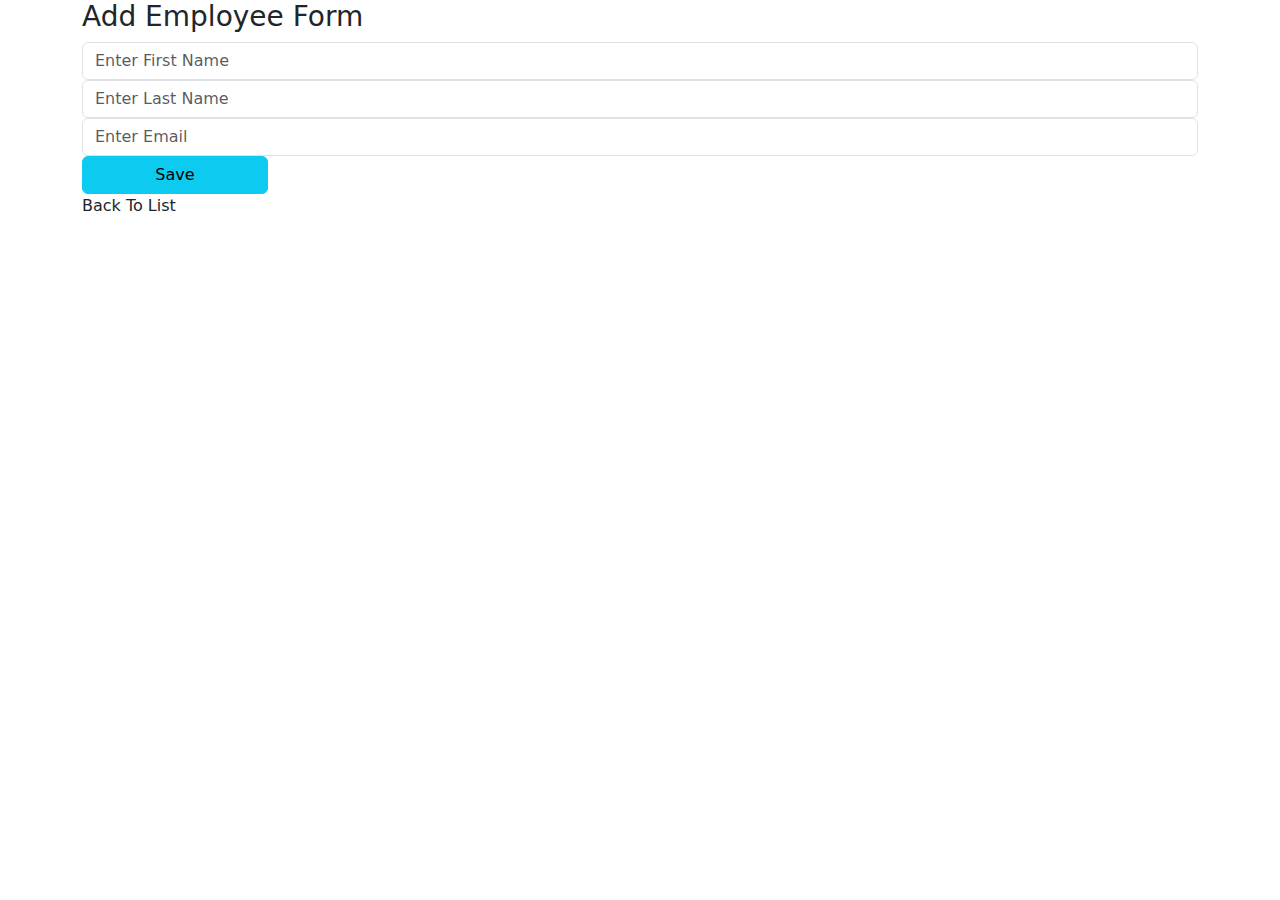
<file: cruddemoWithJPA/src/main/resources/templates/addForm.html>
<!DOCTYPE html>
<html lang="en" xmlns:th="http://www.thymeleaf.org">
<head>
    <meta charset="UTF-8">
    <title>Add Form</title>
    <meta name="viewport" content="width=device-width, initial-scale=1">
    <link href="https://cdn.jsdelivr.net/npm/bootstrap@5.3.3/dist/css/bootstrap.min.css" rel="stylesheet" integrity="sha384-QWTKZyjpPEjISv5WaRU9OFeRpok6YctnYmDr5pNlyT2bRjXh0JMhjY6hW+ALEwIH" crossorigin="anonymous">
</head>
<body>
<div class="container">
    <h3>Add Employee Form</h3>
    <form action="#" th:action="@{add}" th:object="${employees}" method="post">
        <input type="hidden" th:field="*{id}">
        <input type="text" th:field="*{firstName}" placeholder="Enter First Name "
                class="form-control md-4 wd-25"/>
        <input type="text" th:field="*{lastName}" placeholder="Enter Last Name "
               class="form-control md-4 wd-25"/>
        <input type="text" th:field="*{email}" placeholder="Enter Email "
               class="form-control md-4 wd-25"/>
        <button type="submit" class="btn btn-info col-2">Save</button>
    </form>
    <a th:href="@{list}">Back To List </a>
</div>

</body>
</html>
</file>
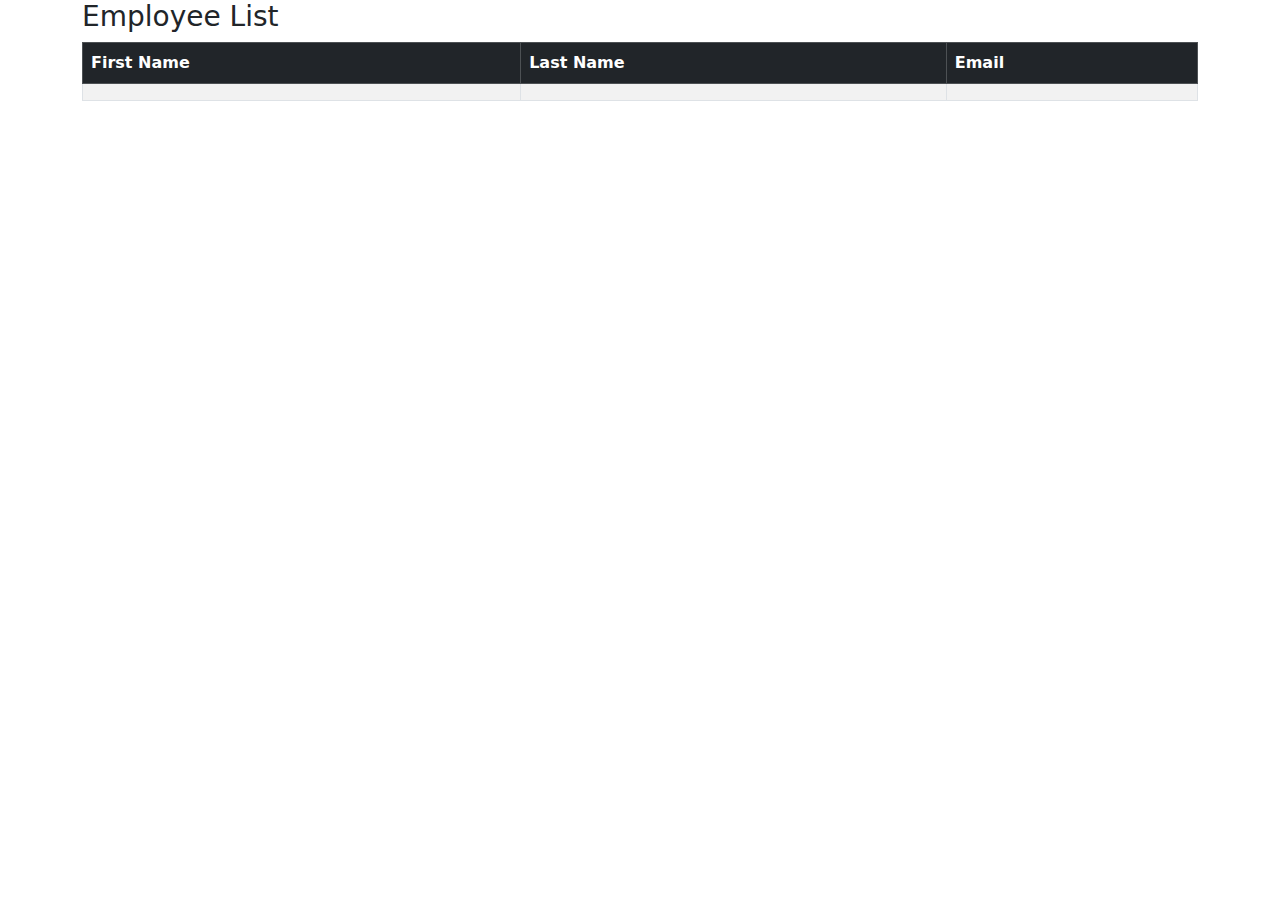
<file: cruddemoWithJPA/src/main/resources/templates/EmployeeList.html>
<!DOCTYPE html>
<html lang="en" xmlns:th="http://www.thymeleaf.org">
<head>
    <meta charset="UTF-8">
    <title>Employee List</title>
  <meta name="viewport" content="width=device-width, initial-scale=1">
  <link href="https://cdn.jsdelivr.net/npm/bootstrap@5.3.3/dist/css/bootstrap.min.css" rel="stylesheet" integrity="sha384-QWTKZyjpPEjISv5WaRU9OFeRpok6YctnYmDr5pNlyT2bRjXh0JMhjY6hW+ALEwIH" crossorigin="anonymous">
</head>
<body>
<div class="container">
    <h3>Employee List</h3>
    <table class="table table-bordered table-striped">
        <thead class="table-dark">
            <tr>
                <th>First Name</th>
                <th>Last Name</th>
                <th>Email</th>
            </tr>
        </thead>
        <tbody>
            <tr th:each="tempEmployee : ${employees}">
                <td th:text="${tempEmployee.firstName}"></td>
                <td th:text="${tempEmployee.lastName}"></td>
                <td th:text="${tempEmployee.email}"></td>
            </tr>
        </tbody>

    </table>
</div>

</body>
</html>
</file>
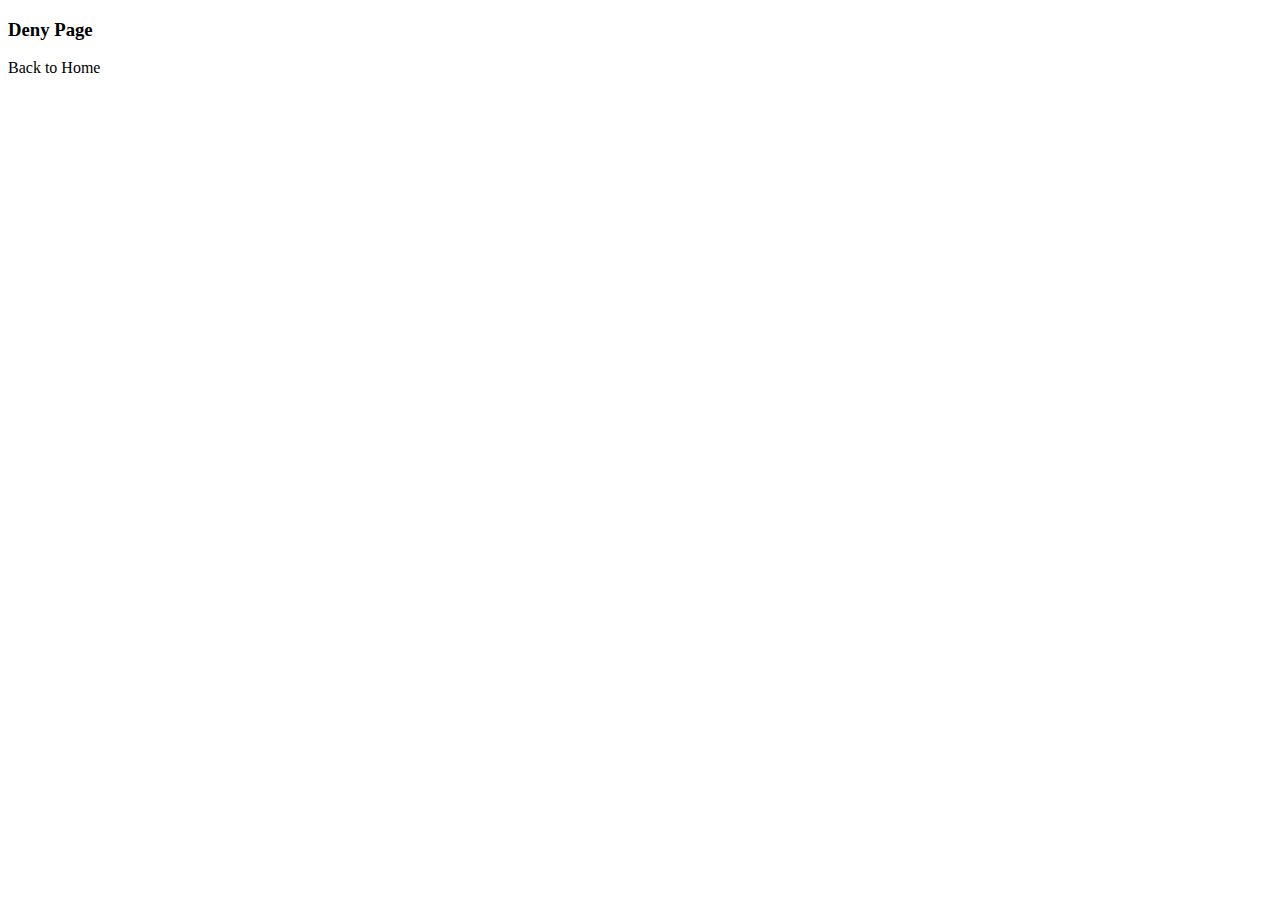
<file: demosecurity/src/main/resources/templates/denyPage.html>
<!DOCTYPE html>
<html lang="en" xmlns:th="http://www.thymeleaf.org">
<head>
    <meta charset="UTF-8">
    <title>Deny</title>
</head>
<body>
<h3 >Deny Page </h3>
<a th:href="@{/}">Back to Home</a>

</body>
</html>
</file>
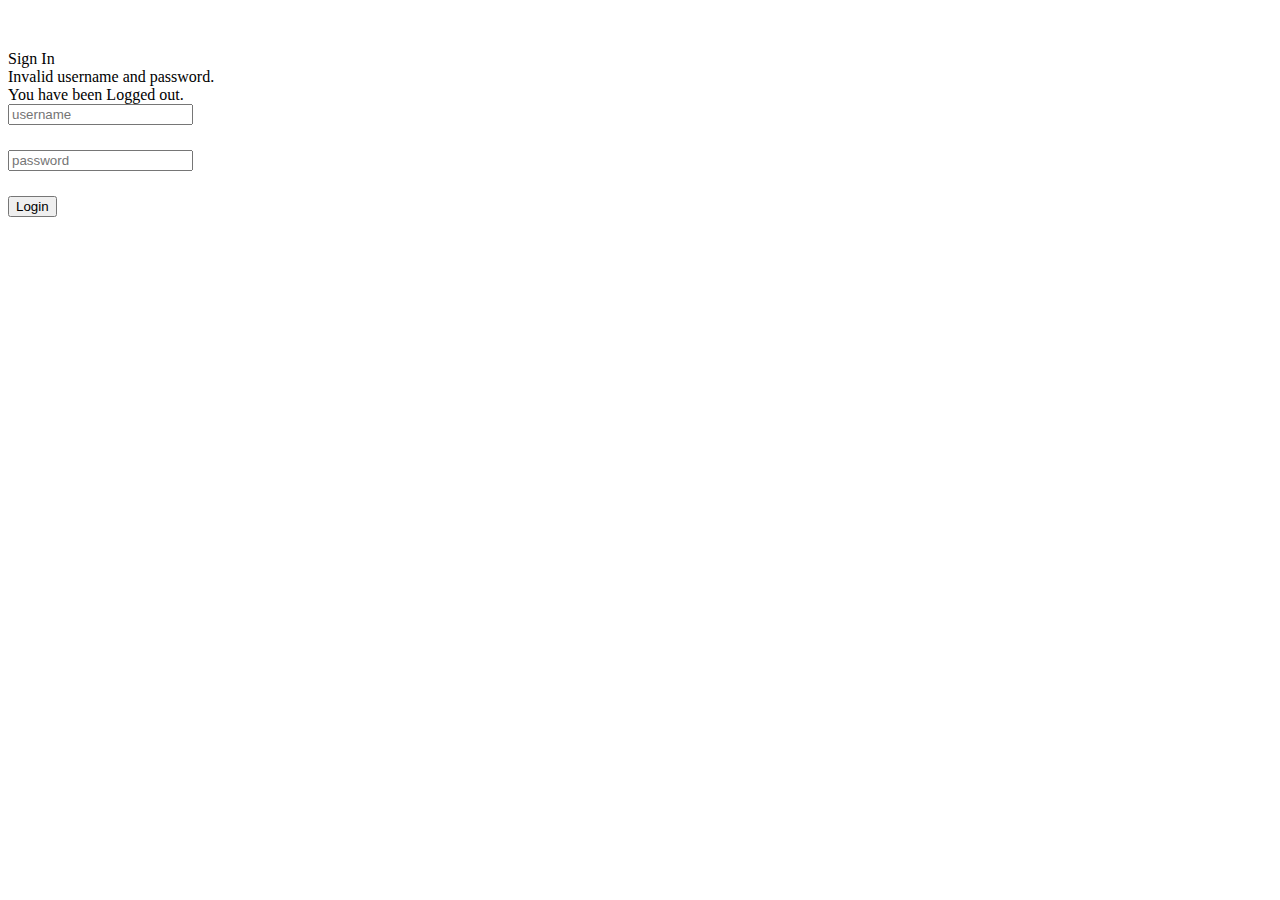
<file: demosecurity/src/main/resources/templates/fancy-login.html>
<!DOCTYPE html>
<html  lang="en" xmlns:th="http://www.thymeleaf.org">
    <head>
        <title>Login Page</title>
        <meta charset="utf-8" />
        <meta name="viewport" content="width=device-width, initial-scale=1" />
        <title>Bootstrap demo</title>
        <link href="https://cdn.jsdelivr.net/npm/bootstrap@5.2.3/dist/css/bootstrap.min.css" rel="stylesheet" integrity="sha384-rbsA2VBKQhggwzxH7pPCaAqO46MgnOM80zW1RWuH61DGLwZJEdK2Kadq2F9CUG65" crossorigin="anonymous" />
    </head>

    <body>
        <div class="container">
            <div id="loginbox" style="margin-top: 50px;" class="col-md-3 col-md-offset-2 col-sm-6 col-sm-offset-2">
                <div class="card border-info">
                    <div class="card-header bg-info">
                        Sign In
                    </div>

                    <div class="card-body">
                        <div class="card-text">

                            <!-- Login Form -->
                            <form action="#" th:action="@{/authenticateTheUser}" method="POST" class="form-horizontal">

                                <!-- Place for messages: error, alert etc ... -->
                                <div class="form-group">
                                    <div class="col-xs-15">
                                        <div th:if="${param.error}">
                                                <div class="alert alert-danger col-xs-offset-1 col-xs-10">
                                                    Invalid username and password.
                                                </div>

                                            </div>
                                        </div>
                                    </div>

                                <div class="form-group">
                                    <div class="col-xs-15">
                                        <div th:if="${param.logout}">
                                            <div class="alert alert-success col-xs-offset-1 col-xs-10">
                                               You have been Logged out.
                                            </div>

                                        </div>
                                    </div>
                                </div>

                                <!-- User name -->
                                <div style="margin-bottom: 25px;" class="input-group">
                                    <input type="text" name="username" placeholder="username" class="form-control" />
                                </div>

                                <!-- Password -->
                                <div style="margin-bottom: 25px;" class="input-group">
                                    <input type="password" name="password" placeholder="password" class="form-control" />
                                </div>

                                <!-- Login/Submit Button -->
                                <div style="margin-top: 10px;" class="form-group">
                                    <div class="col-sm-6 controls">
                                        <button type="submit" class="btn btn-success">Login</button>
                                    </div>
                                </div>

                            </form>
                            
                        </div>
                    </div>
                </div>
            </div>
        </div>
    </body>
</html>
</file>
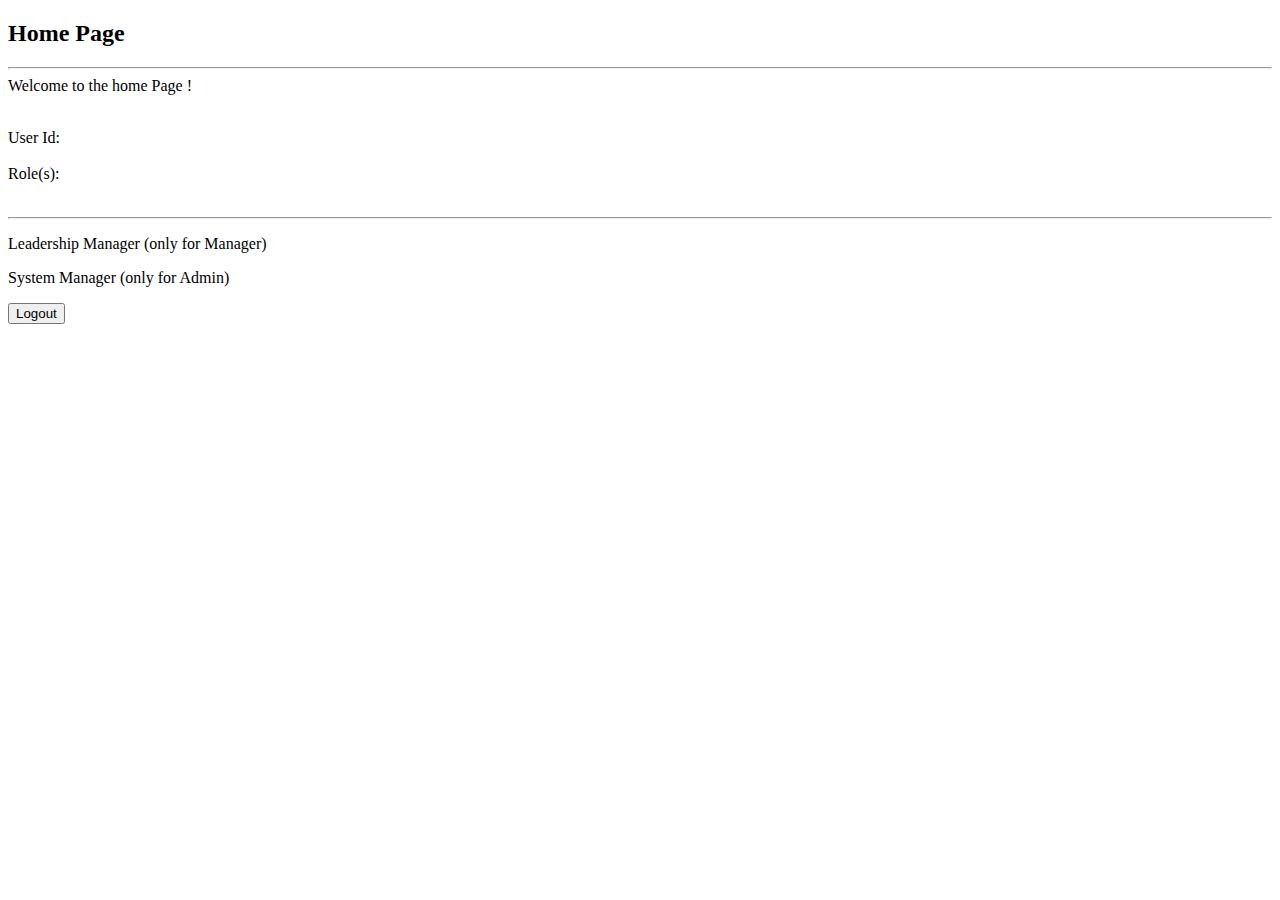
<file: demosecurity/src/main/resources/templates/home.html>
<!DOCTYPE html>
<html lang="en" xmlns:th="http://www.thymeleaf.org"
                xmlns:sec="http://www.thymeleaf.org/extras/spring-security">
<head>
    <meta charset="UTF-8">
    <title>Home</title>
</head>
<body>
<h2>Home Page </h2>
<hr>
Welcome to the home Page !
<br><br>
<p>
    User Id:<span sec:authentication="principal.username"></span>
    <br><br>
    Role(s):<span sec:authentication="principal.authorities"></span>
    <br><br>
</p>

<hr>
<div sec:authorize="hasRole('MANAGER')">
    <p>
        <a th:href="@{/leaders}" >Leadership Manager </a>
        (only for Manager)
    </p>
</div>

<div sec:authorize="hasRole('ADMIN')">
    <p>
        <a th:href="@{/system}" >System Manager </a>
        (only for Admin)
    </p>
</div>




<form action="#" th:action="@{/logout}" method="post">
    <input type="submit" value="Logout"/>
</form>
</body>
</html>
</file>
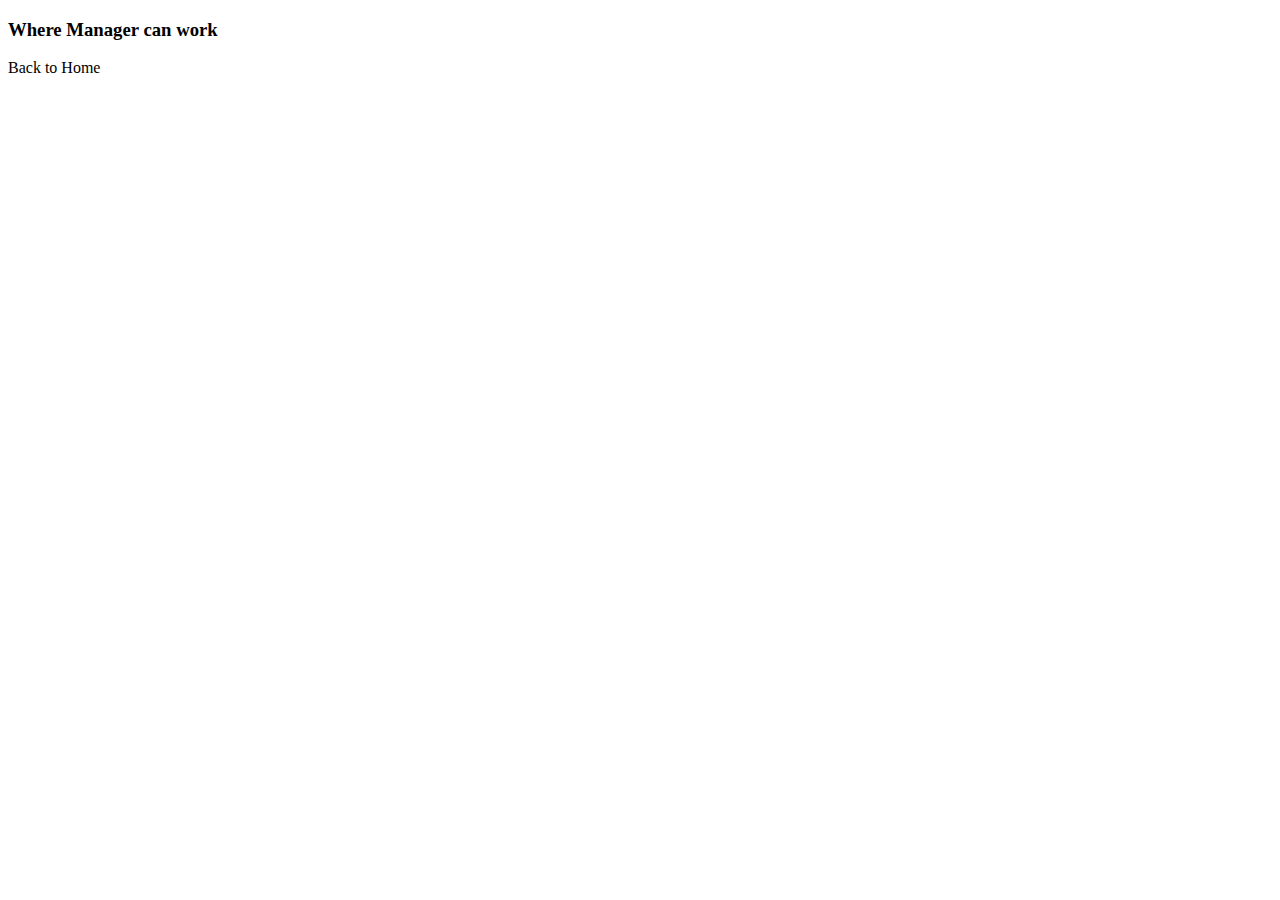
<file: demosecurity/src/main/resources/templates/leaders.html>
<!DOCTYPE html>
<html lang="en" xmlns:th="http://www.thymeleaf.org">
<head>
    <meta charset="UTF-8">
    <title>Leaders</title>
</head>
<body>

<h3>Where Manager can work </h3>

<a th:href="@{/}">Back to Home </a>
</body>
</html>
</file>
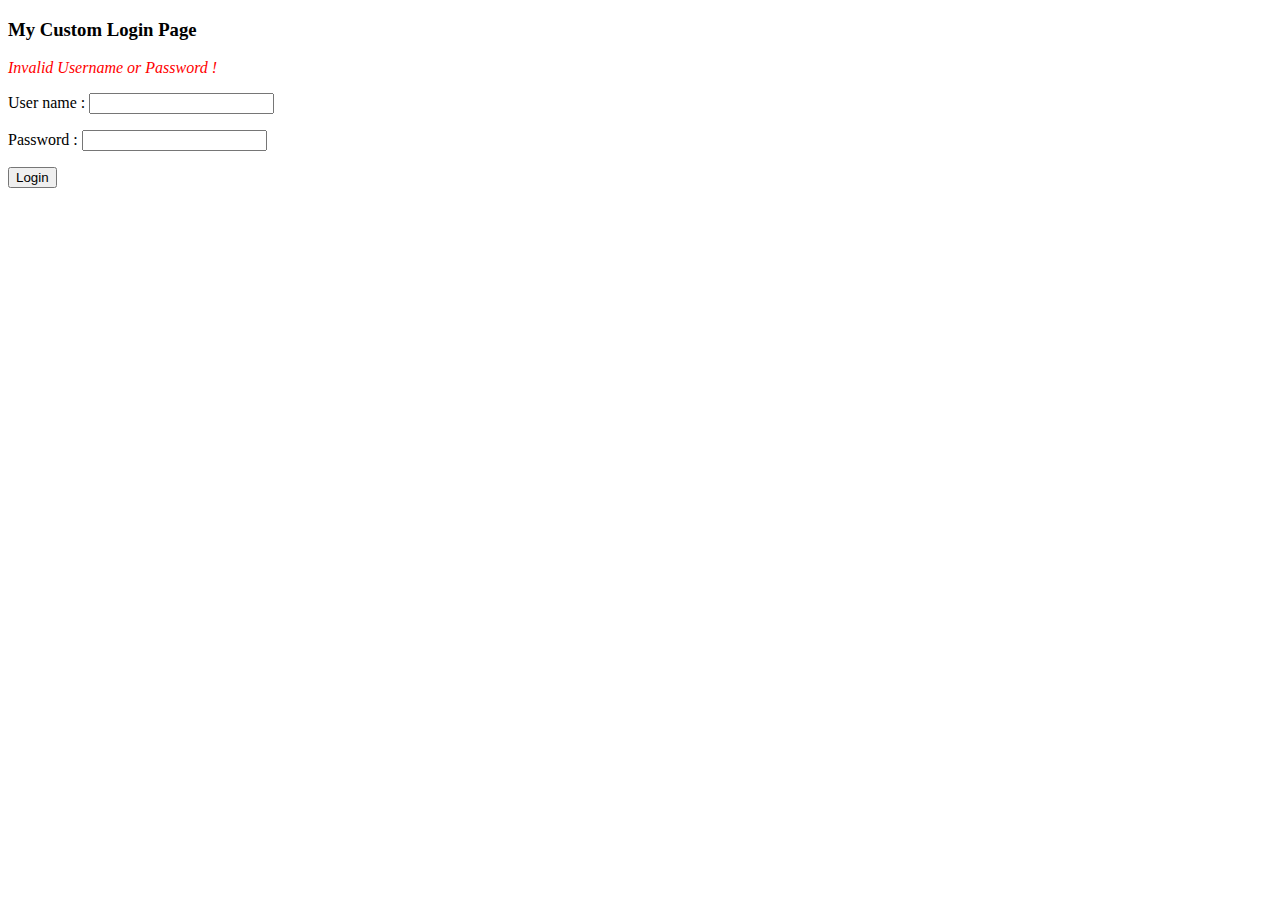
<file: demosecurity/src/main/resources/templates/loginForm.html>
<!DOCTYPE html>
<html lang="en" xmlns:th="http://www.thymeleaf.org">
<head>
  <meta charset="UTF-8">
  <title>Login Form</title>
</head>
<style>
  .failed{
    color: red;
  }
</style>
<body>
<h3>My Custom Login Page </h3>
<form action="#" th:action="@{/authenticateTheUser}" method="post">
  <div th:if="${param.error}">
    <i class="failed">Invalid Username or Password !</i>
  </div>
  <p>
    User name : <input type="text" name="username"/>
  </p>
  <p>
    Password  : <input type="text" name="password"/>
  </p>
   <input type="submit" value="Login"/>
</form>

</body>
</html>
</file>
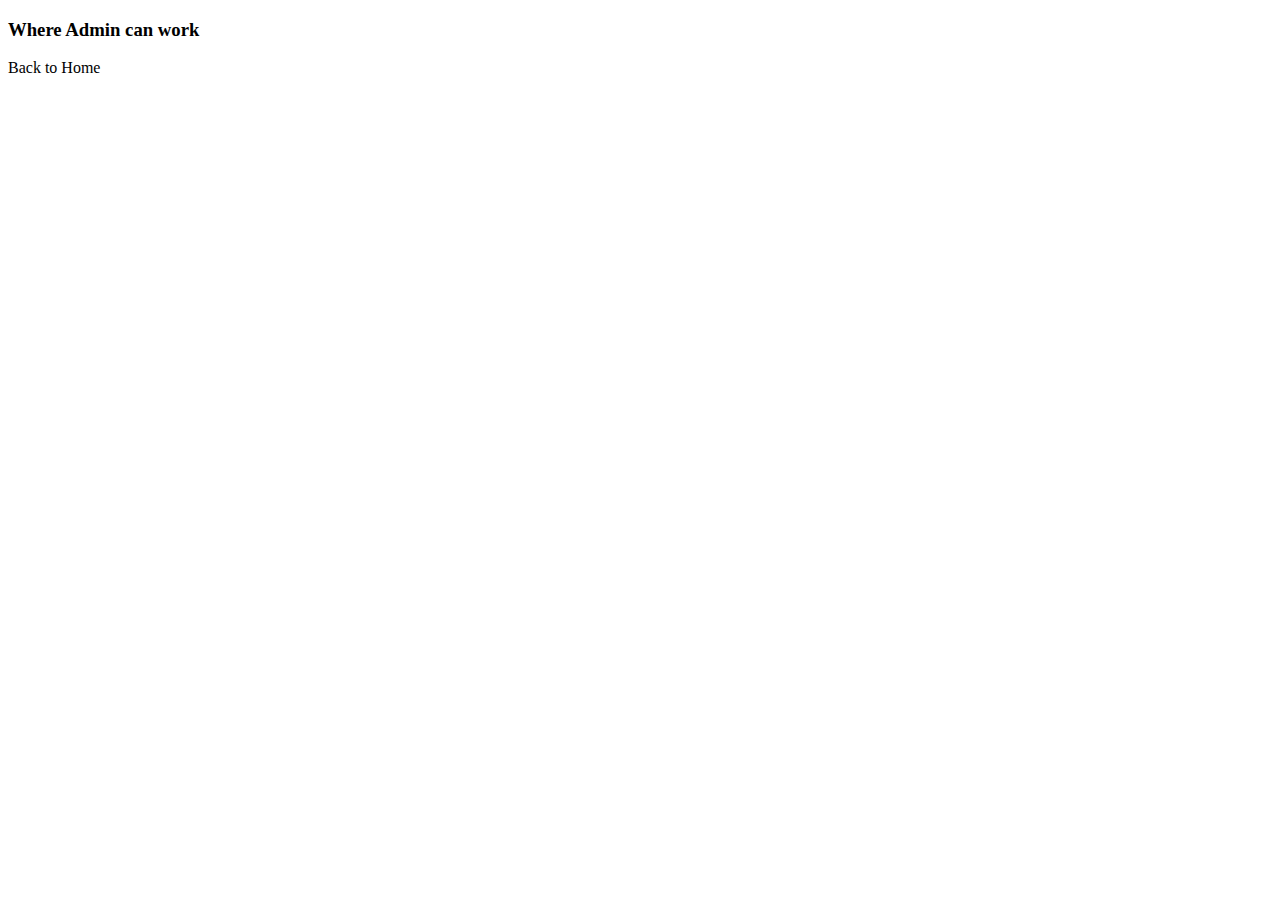
<file: demosecurity/src/main/resources/templates/system.html>
<!DOCTYPE html>
<html lang="en" xmlns:th="http://www.thymeleaf.org">
<head>
    <meta charset="UTF-8">
    <title>System</title>
</head>
<body>
<h3>Where Admin can work </h3>
<a th:href="@{/}">Back to Home </a>

</body>
</html>
</file>
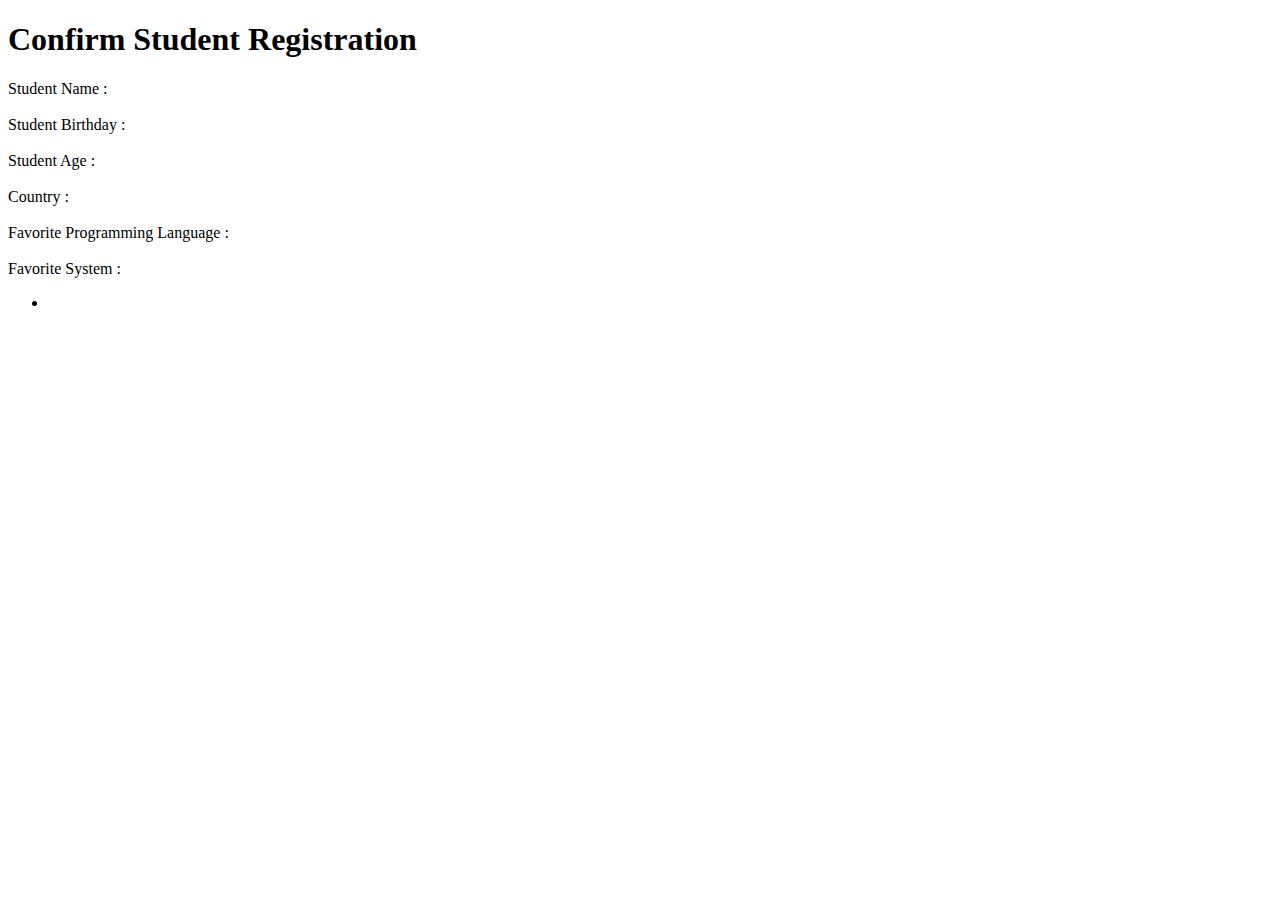
<file: thymeleaf/src/main/resources/templates/confirmStudentForm.html>
<!DOCTYPE html>
<html lang="en" xmlns:th="http://www.thymeleaf.org">
<head>
    <meta charset="UTF-8">
    <title>Student Confirm</title>
</head>
<body>
<h1>Confirm Student Registration</h1>
 Student Name : <span th:text="${student.firstName}+' '+${student.lastName}"></span>
<br><br>
Student Birthday : <span th:text="${student.birthDate}"></span>
<br><br>
Student Age : <span th:text="${student.age}"></span>
<br><br>
 Country : <span th:text="${student.country}"></span>
<br><br>
Favorite Programming Language : <span th:text="${student.programmingLanguage}"/>
<br><br>
Favorite System  :
<ul>
    <li th:each="oneSystemm:${student.system}"  th:text="${oneSystemm}"/>
</ul>

</body>
</html>
</file>
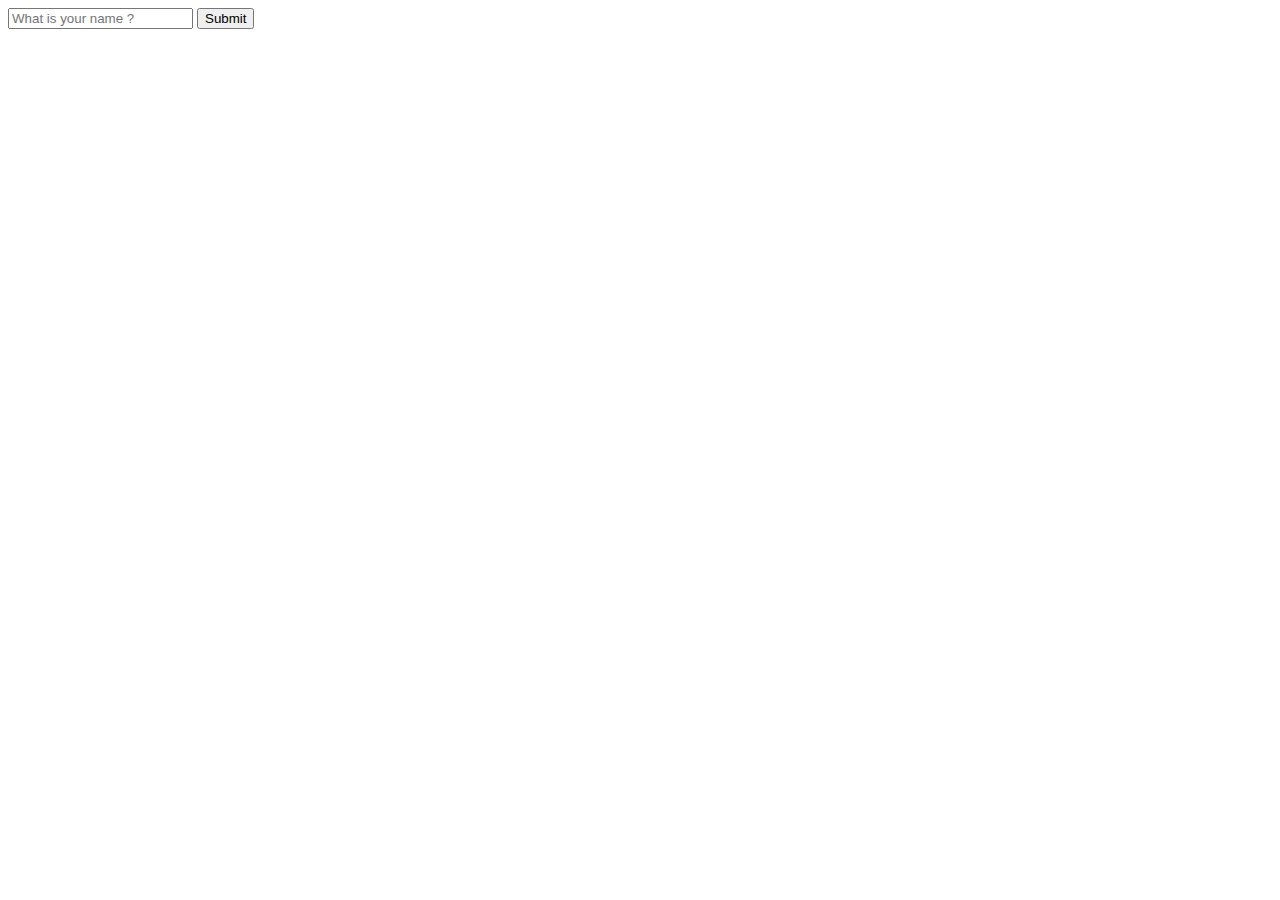
<file: thymeleaf/src/main/resources/templates/HelloWorld-form.html>
<!DOCTYPE html>
<html lang="en" xmlns:th="http://www.thymeleaf.org">
<head>
    <meta charset="UTF-8">
    <title> Hello Form </title>
</head>
<body>

<form th:action="@{/processFormViaModel}" th:method="GET">
  <input type="text" name="studentName"
         placeholder="What is your name ? "/>
  <input type="submit"/>

</form>

</body>
</html>
</file>
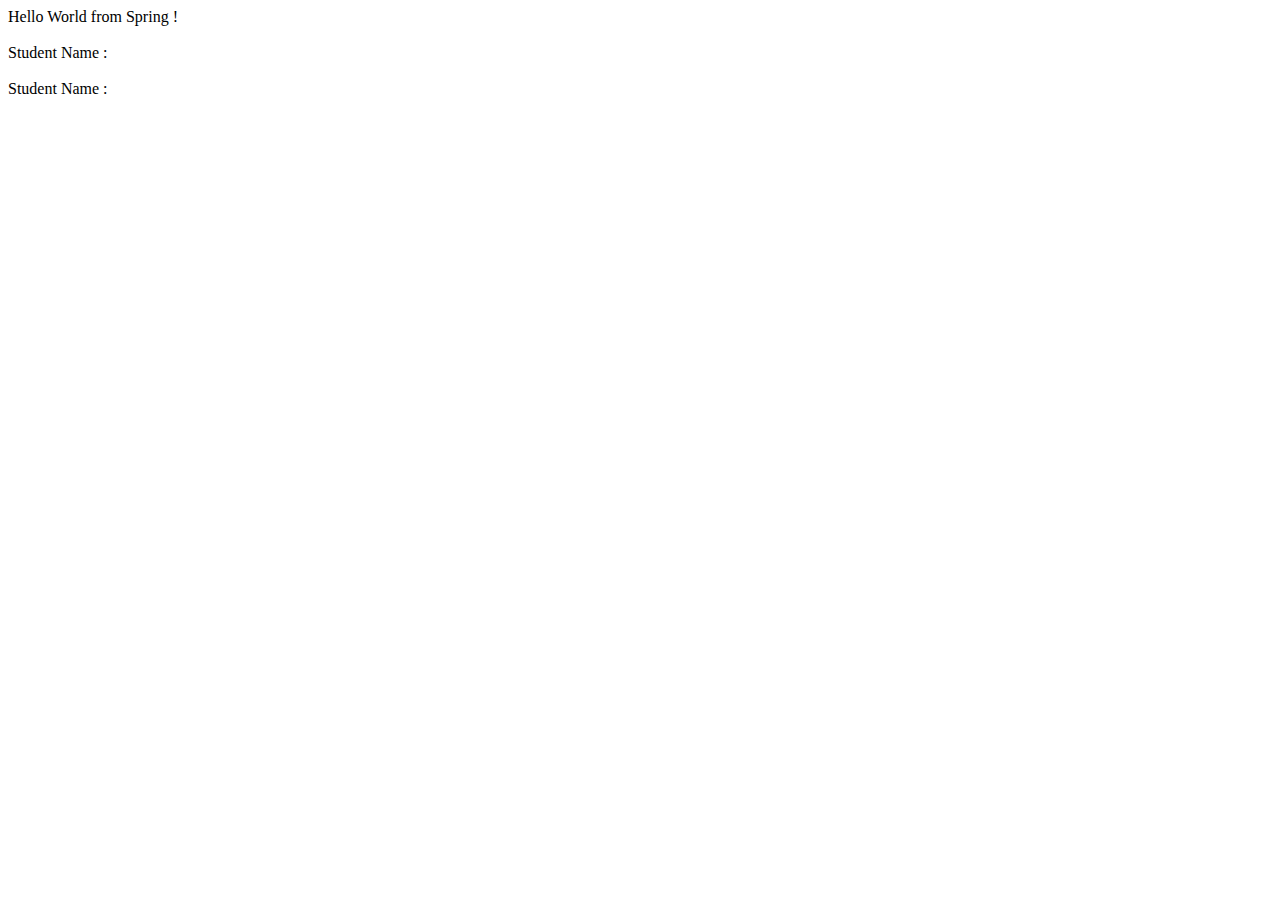
<file: thymeleaf/src/main/resources/templates/HelloWorld.html>
<!DOCTYPE html>
<html lang="en" xmlns:th="http://www.thymeleaf.org">
<head>
    <meta charset="UTF-8">
    <title>Hello</title>
</head>
<body>
    Hello World from Spring !
    <br><br>
    Student Name : <span th:text="${param.studentName}"></span>
    <br><br>
    Student Name : <span th:text="${NAME}"></span>
</body>
</html>
</file>
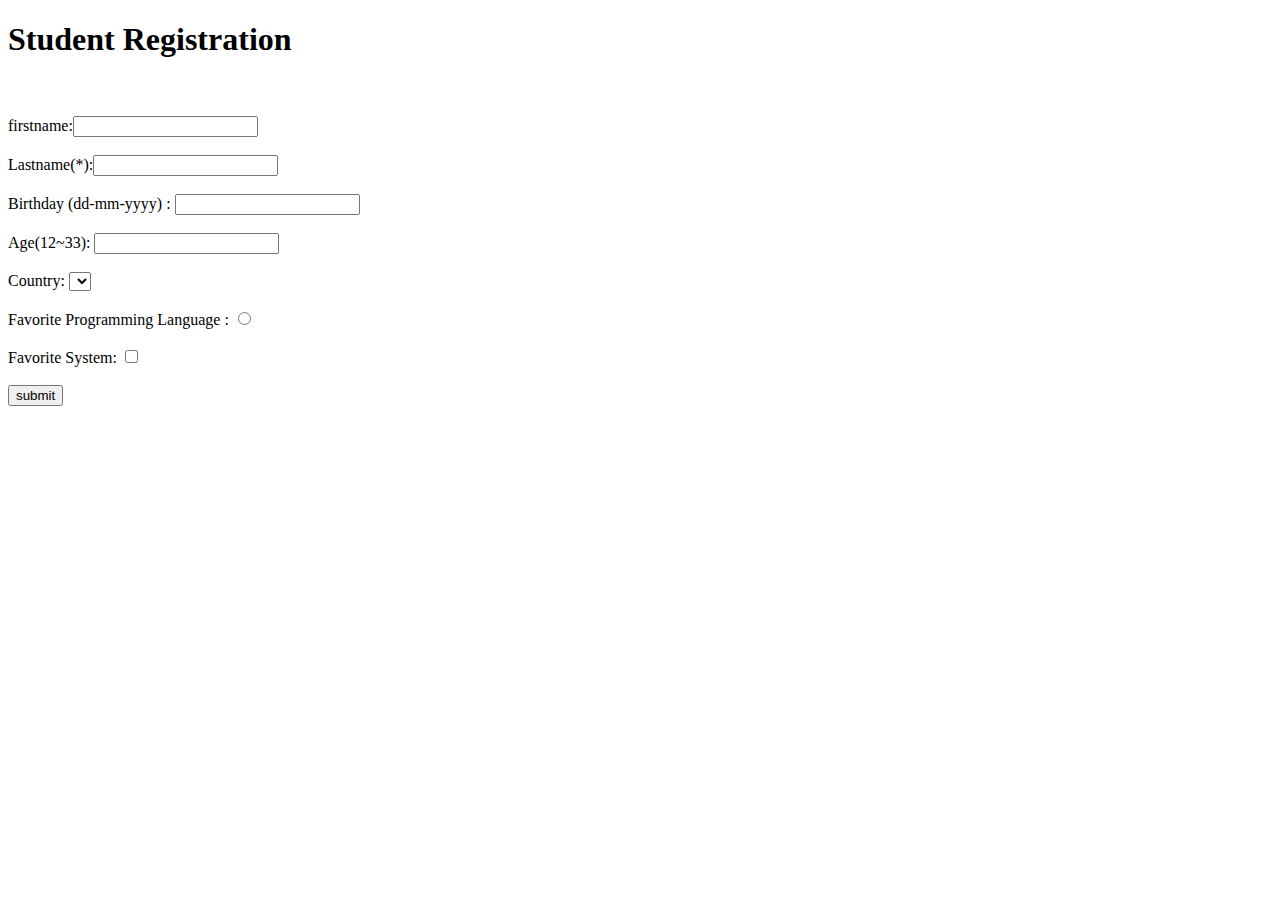
<file: thymeleaf/src/main/resources/templates/studentForm.html>
<!DOCTYPE html>
<html lang="en" xmlns:th="http://www.thymeleaf.org" xmlns="http://www.w3.org/1999/html">
<head>
  <meta charset="UTF-8">
  <title>Student Form</title>
</head>
<body>

<form th:action="@{/processStudentForm}" th:object="${student}" method="post">
  <h1> Student Registration </h1>
  <br><br>
  firstname:<input type="text" th:field="*{firstName}"/>
  <br><br>
  Lastname(*):<input type="text" th:field="*{lastName}"/>
  <span th:if="${#fields.hasErrors('lastName')}"
        th:errors="*{lastName}"></span>
  <br><br>
  Birthday (dd-mm-yyyy) : <input type="text" th:field="*{birthDate}">
  <span th:if="${#fields.hasErrors('birthDate')}"
        th:errors="*{birthDate}"></span>
  <br><br>

  Age(12~33): <input type="text" th:field="*{age}">
  <span th:if="${#fields.hasErrors('age')}"
        th:errors="*{age}"></span>
  <br><br>

  Country:
  <select th:field="*{country}">
  <option th:each="oneCountry:${countries}" th:value="${oneCountry}" th:text="${oneCountry}"></option>
    <!--
    <option th:value="Brazil" >Brazil</option>
    <option th:value="China" >China</option>
    <option th:value="Egypt" >Egypt</option>
    -->
</select>
  <br><br>
  Favorite Programming Language :
  <input type="radio" th:field="*{programmingLanguage}" th:each="oneLanguage :${languages}" th:value="${oneLanguage}" th:text="${oneLanguage}">
  <!--
  <input type="radio" th:field="*{programmingLanguage}" th:value="Java" >Java</input>
  <input type="radio" th:field="*{programmingLanguage}" th:value="C" >C</input>
  <input type="radio" th:field="*{programmingLanguage}" th:value="SQL" >SQL</input>
  -->
  <br><br>
  Favorite System:
  <input type="checkbox" th:field="*{system}" th:each="oneSystem:${systems}" th:value="${oneSystem}" th:text="${oneSystem}" >
  <!--
  <input type="checkbox" th:field="*{system}" th:value="MacOs">MacOs</input>
  <input type="checkbox" th:field="*{system}" th:value="Windows">Windows</input>
  <input type="checkbox" th:field="*{system}" th:value="Linux">Linux</input>
  -->
  <br><br>
  <input type="submit" value="submit"/>
</form>

</body>
</html>
</file>
